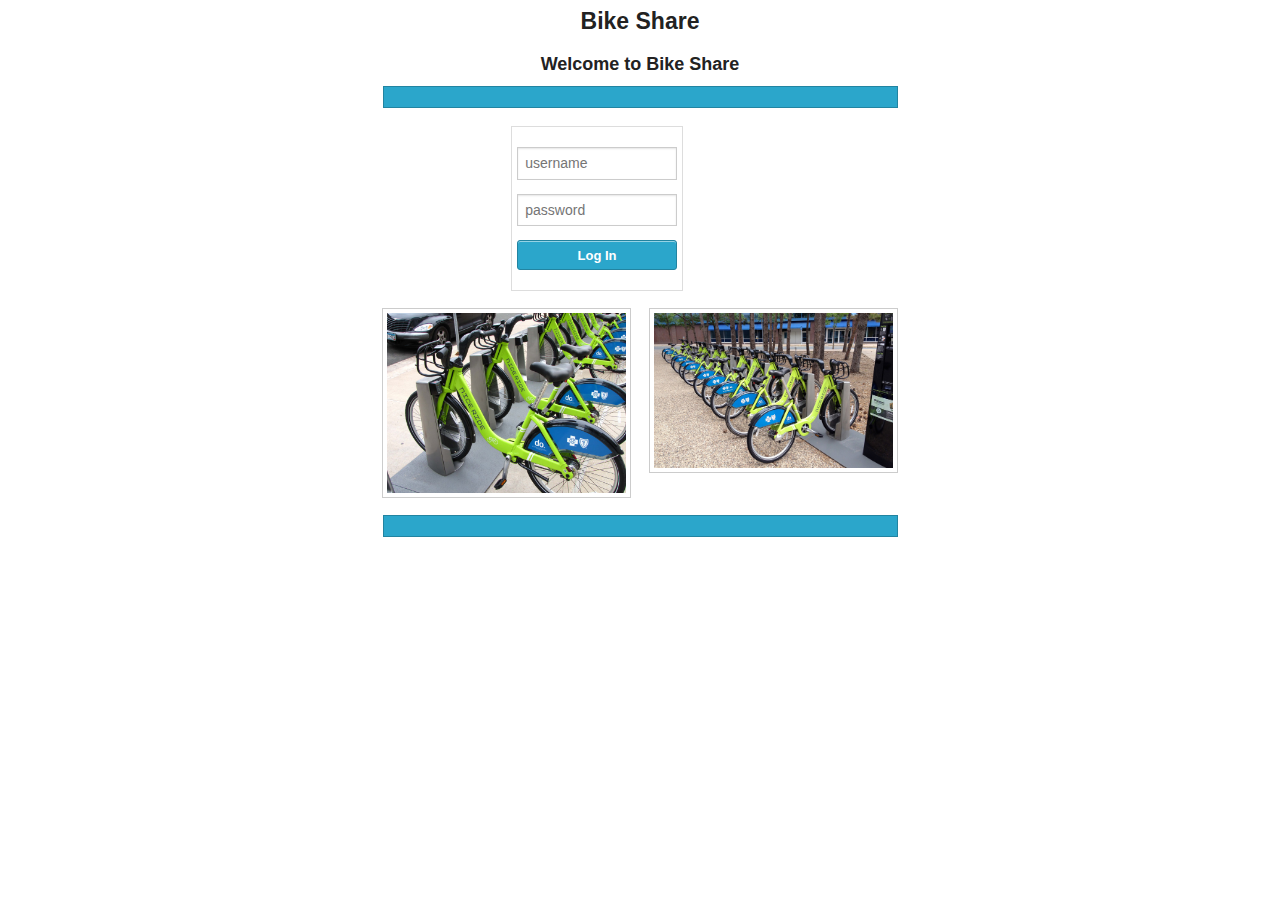
<file: index.html>
<!doctype html>
<html lang="en" ng-app="app">
<head>
  <meta charset="UTF-8">
  <title>Bike Share</title>
  <link rel="stylesheet" href="/vendor/css/normalize.css">
  <link rel="stylesheet" href="/vendor/css/foundation.min.css">
  <link rel="stylesheet" href="/app/css/style.css">    
</head>
<body>
  <div class="row">
    <div class="small-12">
      <h4>Bike Share</h4>
      <div id="view" ng-view></div>
    </div>
  </div>
  <script src="/vendor/js/angular.js"></script>
  <script src="/app/js/app.js"></script>
</body>
</html>
  <!-- A very simple web application that allows users to login, logout, and make a simple bike reservation.The facing page is a login screen that prompts the user to type 'user' for username and 'pass' for password-->

  <!-- 1. AngularJS module system, creating tiny pieces of functionality -->
  <!-- 2. Routing ($routeProvider), how do we get pages to transition -->
  <!-- 3. Dynamic Behaviour ($scope), how we avoid writing a lot of DOM manipulation code -->
  <!-- 4. Extending the semantics of HTML with angular directives -->
</file>
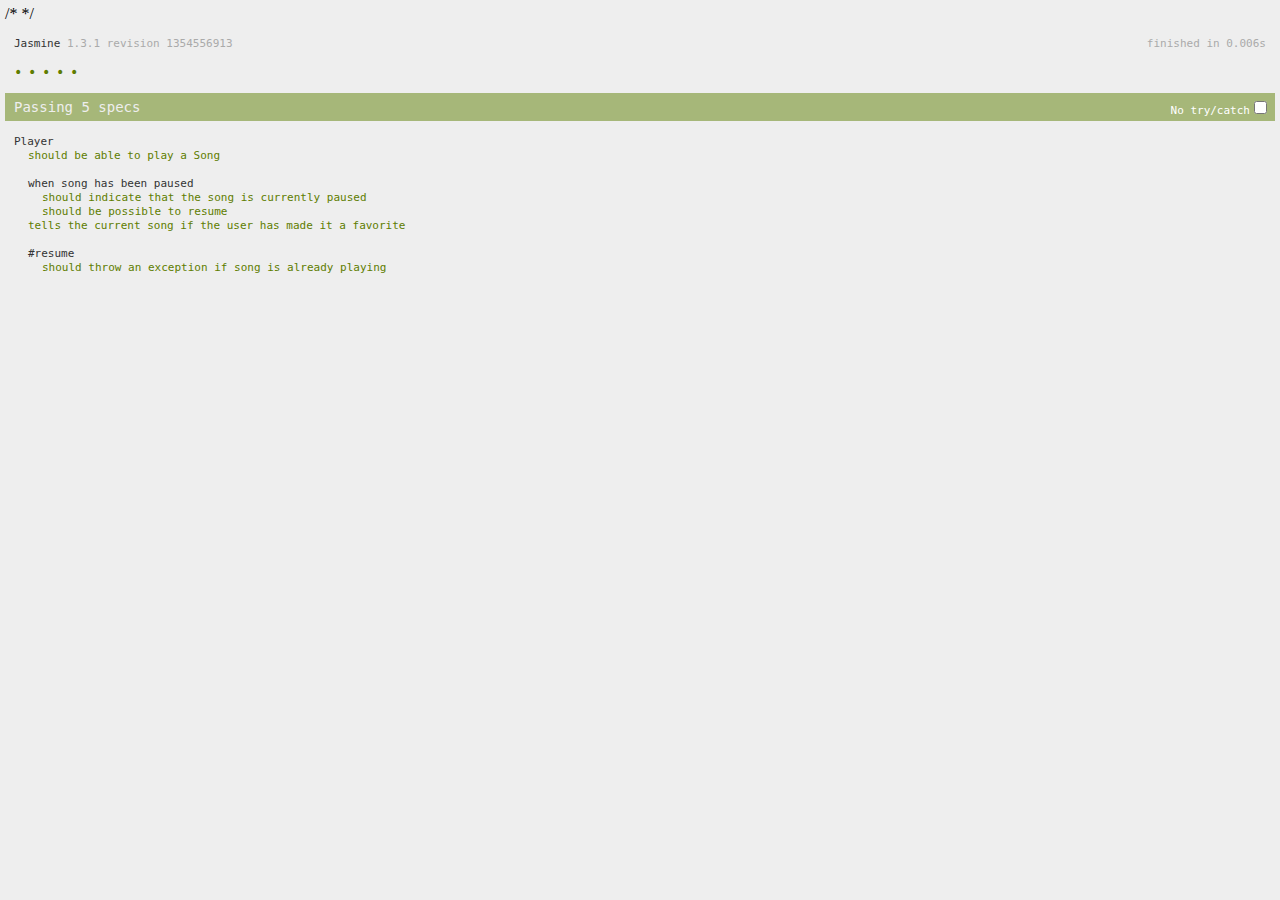
<file: SpecRunner.html>
<!-- This file is the jasmine testing page. I have not got this to work. The folder: spec, lib, src are all part of jasmine framework. -->

<!DOCTYPE HTML PUBLIC "-//W3C//DTD HTML 4.01 Transitional//EN"
  "http://www.w3.org/TR/html4/loose.dtd">
<html>
<head>
  <title>Jasmine Spec Runner</title>

  <link rel="shortcut icon" type="image/png" href="lib/jasmine-1.3.1/jasmine_favicon.png">
  <link rel="stylesheet" type="text/css" href="lib/jasmine-1.3.1/jasmine.css">
  <script type="text/javascript" src="lib/jasmine-1.3.1/jasmine.js"></script>
  <script type="text/javascript" src="lib/jasmine-1.3.1/jasmine-html.js"></script>

  <!-- include source files here... -->
  <script type="text/javascript" src="src/Player.js"></script>
  <script type="text/javascript" src="src/Song.js"></script>
  <script type="text/javascript" src="src/app.js"></script>

  <!-- include spec files here... -->
/*  <script type="text/javascript" src="spec/SpecHelper.js"></script>
  <script type="text/javascript" src="spec/PlayerSpec.js"></script>*/
  <script type="text/javascript" src="spec/login_controller_spec.js"></script>

  <script type="text/javascript">
    (function() {
      var jasmineEnv = jasmine.getEnv();
      jasmineEnv.updateInterval = 1000;

      var htmlReporter = new jasmine.HtmlReporter();

      jasmineEnv.addReporter(htmlReporter);

      jasmineEnv.specFilter = function(spec) {
        return htmlReporter.specFilter(spec);
      };

      var currentWindowOnload = window.onload;

      window.onload = function() {
        if (currentWindowOnload) {
          currentWindowOnload();
        }
        execJasmine();
      };

      function execJasmine() {
        jasmineEnv.execute();
      }

    })();
  </script>

</head>

<body>
</body>
</html>
</file>
<file: app/css/style.css>
h1,h2,h3,h4,h5 {
  text-align: center;
}

button {
  margin-bottom: 0px !important;
}

.done-true{
	text-decoration: line-through;
	color:grey;

}
</file>
<file: lib/jasmine-1.3.1/jasmine.css>
body { background-color: #eeeeee; padding: 0; margin: 5px; overflow-y: scroll; }

#HTMLReporter { font-size: 11px; font-family: Monaco, "Lucida Console", monospace; line-height: 14px; color: #333333; }
#HTMLReporter a { text-decoration: none; }
#HTMLReporter a:hover { text-decoration: underline; }
#HTMLReporter p, #HTMLReporter h1, #HTMLReporter h2, #HTMLReporter h3, #HTMLReporter h4, #HTMLReporter h5, #HTMLReporter h6 { margin: 0; line-height: 14px; }
#HTMLReporter .banner, #HTMLReporter .symbolSummary, #HTMLReporter .summary, #HTMLReporter .resultMessage, #HTMLReporter .specDetail .description, #HTMLReporter .alert .bar, #HTMLReporter .stackTrace { padding-left: 9px; padding-right: 9px; }
#HTMLReporter #jasmine_content { position: fixed; right: 100%; }
#HTMLReporter .version { color: #aaaaaa; }
#HTMLReporter .banner { margin-top: 14px; }
#HTMLReporter .duration { color: #aaaaaa; float: right; }
#HTMLReporter .symbolSummary { overflow: hidden; *zoom: 1; margin: 14px 0; }
#HTMLReporter .symbolSummary li { display: block; float: left; height: 7px; width: 14px; margin-bottom: 7px; font-size: 16px; }
#HTMLReporter .symbolSummary li.passed { font-size: 14px; }
#HTMLReporter .symbolSummary li.passed:before { color: #5e7d00; content: "\02022"; }
#HTMLReporter .symbolSummary li.failed { line-height: 9px; }
#HTMLReporter .symbolSummary li.failed:before { color: #b03911; content: "x"; font-weight: bold; margin-left: -1px; }
#HTMLReporter .symbolSummary li.skipped { font-size: 14px; }
#HTMLReporter .symbolSummary li.skipped:before { color: #bababa; content: "\02022"; }
#HTMLReporter .symbolSummary li.pending { line-height: 11px; }
#HTMLReporter .symbolSummary li.pending:before { color: #aaaaaa; content: "-"; }
#HTMLReporter .exceptions { color: #fff; float: right; margin-top: 5px; margin-right: 5px; }
#HTMLReporter .bar { line-height: 28px; font-size: 14px; display: block; color: #eee; }
#HTMLReporter .runningAlert { background-color: #666666; }
#HTMLReporter .skippedAlert { background-color: #aaaaaa; }
#HTMLReporter .skippedAlert:first-child { background-color: #333333; }
#HTMLReporter .skippedAlert:hover { text-decoration: none; color: white; text-decoration: underline; }
#HTMLReporter .passingAlert { background-color: #a6b779; }
#HTMLReporter .passingAlert:first-child { background-color: #5e7d00; }
#HTMLReporter .failingAlert { background-color: #cf867e; }
#HTMLReporter .failingAlert:first-child { background-color: #b03911; }
#HTMLReporter .results { margin-top: 14px; }
#HTMLReporter #details { display: none; }
#HTMLReporter .resultsMenu, #HTMLReporter .resultsMenu a { background-color: #fff; color: #333333; }
#HTMLReporter.showDetails .summaryMenuItem { font-weight: normal; text-decoration: inherit; }
#HTMLReporter.showDetails .summaryMenuItem:hover { text-decoration: underline; }
#HTMLReporter.showDetails .detailsMenuItem { font-weight: bold; text-decoration: underline; }
#HTMLReporter.showDetails .summary { display: none; }
#HTMLReporter.showDetails #details { display: block; }
#HTMLReporter .summaryMenuItem { font-weight: bold; text-decoration: underline; }
#HTMLReporter .summary { margin-top: 14px; }
#HTMLReporter .summary .suite .suite, #HTMLReporter .summary .specSummary { margin-left: 14px; }
#HTMLReporter .summary .specSummary.passed a { color: #5e7d00; }
#HTMLReporter .summary .specSummary.failed a { color: #b03911; }
#HTMLReporter .description + .suite { margin-top: 0; }
#HTMLReporter .suite { margin-top: 14px; }
#HTMLReporter .suite a { color: #333333; }
#HTMLReporter #details .specDetail { margin-bottom: 28px; }
#HTMLReporter #details .specDetail .description { display: block; color: white; background-color: #b03911; }
#HTMLReporter .resultMessage { padding-top: 14px; color: #333333; }
#HTMLReporter .resultMessage span.result { display: block; }
#HTMLReporter .stackTrace { margin: 5px 0 0 0; max-height: 224px; overflow: auto; line-height: 18px; color: #666666; border: 1px solid #ddd; background: white; white-space: pre; }

#TrivialReporter { padding: 8px 13px; position: absolute; top: 0; bottom: 0; left: 0; right: 0; overflow-y: scroll; background-color: white; font-family: "Helvetica Neue Light", "Lucida Grande", "Calibri", "Arial", sans-serif; /*.resultMessage {*/ /*white-space: pre;*/ /*}*/ }
#TrivialReporter a:visited, #TrivialReporter a { color: #303; }
#TrivialReporter a:hover, #TrivialReporter a:active { color: blue; }
#TrivialReporter .run_spec { float: right; padding-right: 5px; font-size: .8em; text-decoration: none; }
#TrivialReporter .banner { color: #303; background-color: #fef; padding: 5px; }
#TrivialReporter .logo { float: left; font-size: 1.1em; padding-left: 5px; }
#TrivialReporter .logo .version { font-size: .6em; padding-left: 1em; }
#TrivialReporter .runner.running { background-color: yellow; }
#TrivialReporter .options { text-align: right; font-size: .8em; }
#TrivialReporter .suite { border: 1px outset gray; margin: 5px 0; padding-left: 1em; }
#TrivialReporter .suite .suite { margin: 5px; }
#TrivialReporter .suite.passed { background-color: #dfd; }
#TrivialReporter .suite.failed { background-color: #fdd; }
#TrivialReporter .spec { margin: 5px; padding-left: 1em; clear: both; }
#TrivialReporter .spec.failed, #TrivialReporter .spec.passed, #TrivialReporter .spec.skipped { padding-bottom: 5px; border: 1px solid gray; }
#TrivialReporter .spec.failed { background-color: #fbb; border-color: red; }
#TrivialReporter .spec.passed { background-color: #bfb; border-color: green; }
#TrivialReporter .spec.skipped { background-color: #bbb; }
#TrivialReporter .messages { border-left: 1px dashed gray; padding-left: 1em; padding-right: 1em; }
#TrivialReporter .passed { background-color: #cfc; display: none; }
#TrivialReporter .failed { background-color: #fbb; }
#TrivialReporter .skipped { color: #777; background-color: #eee; display: none; }
#TrivialReporter .resultMessage span.result { display: block; line-height: 2em; color: black; }
#TrivialReporter .resultMessage .mismatch { color: black; }
#TrivialReporter .stackTrace { white-space: pre; font-size: .8em; margin-left: 10px; max-height: 5em; overflow: auto; border: 1px inset red; padding: 1em; background: #eef; }
#TrivialReporter .finished-at { padding-left: 1em; font-size: .6em; }
#TrivialReporter.show-passed .passed, #TrivialReporter.show-skipped .skipped { display: block; }
#TrivialReporter #jasmine_content { position: fixed; right: 100%; }
#TrivialReporter .runner { border: 1px solid gray; display: block; margin: 5px 0; padding: 2px 0 2px 10px; }
</file>
